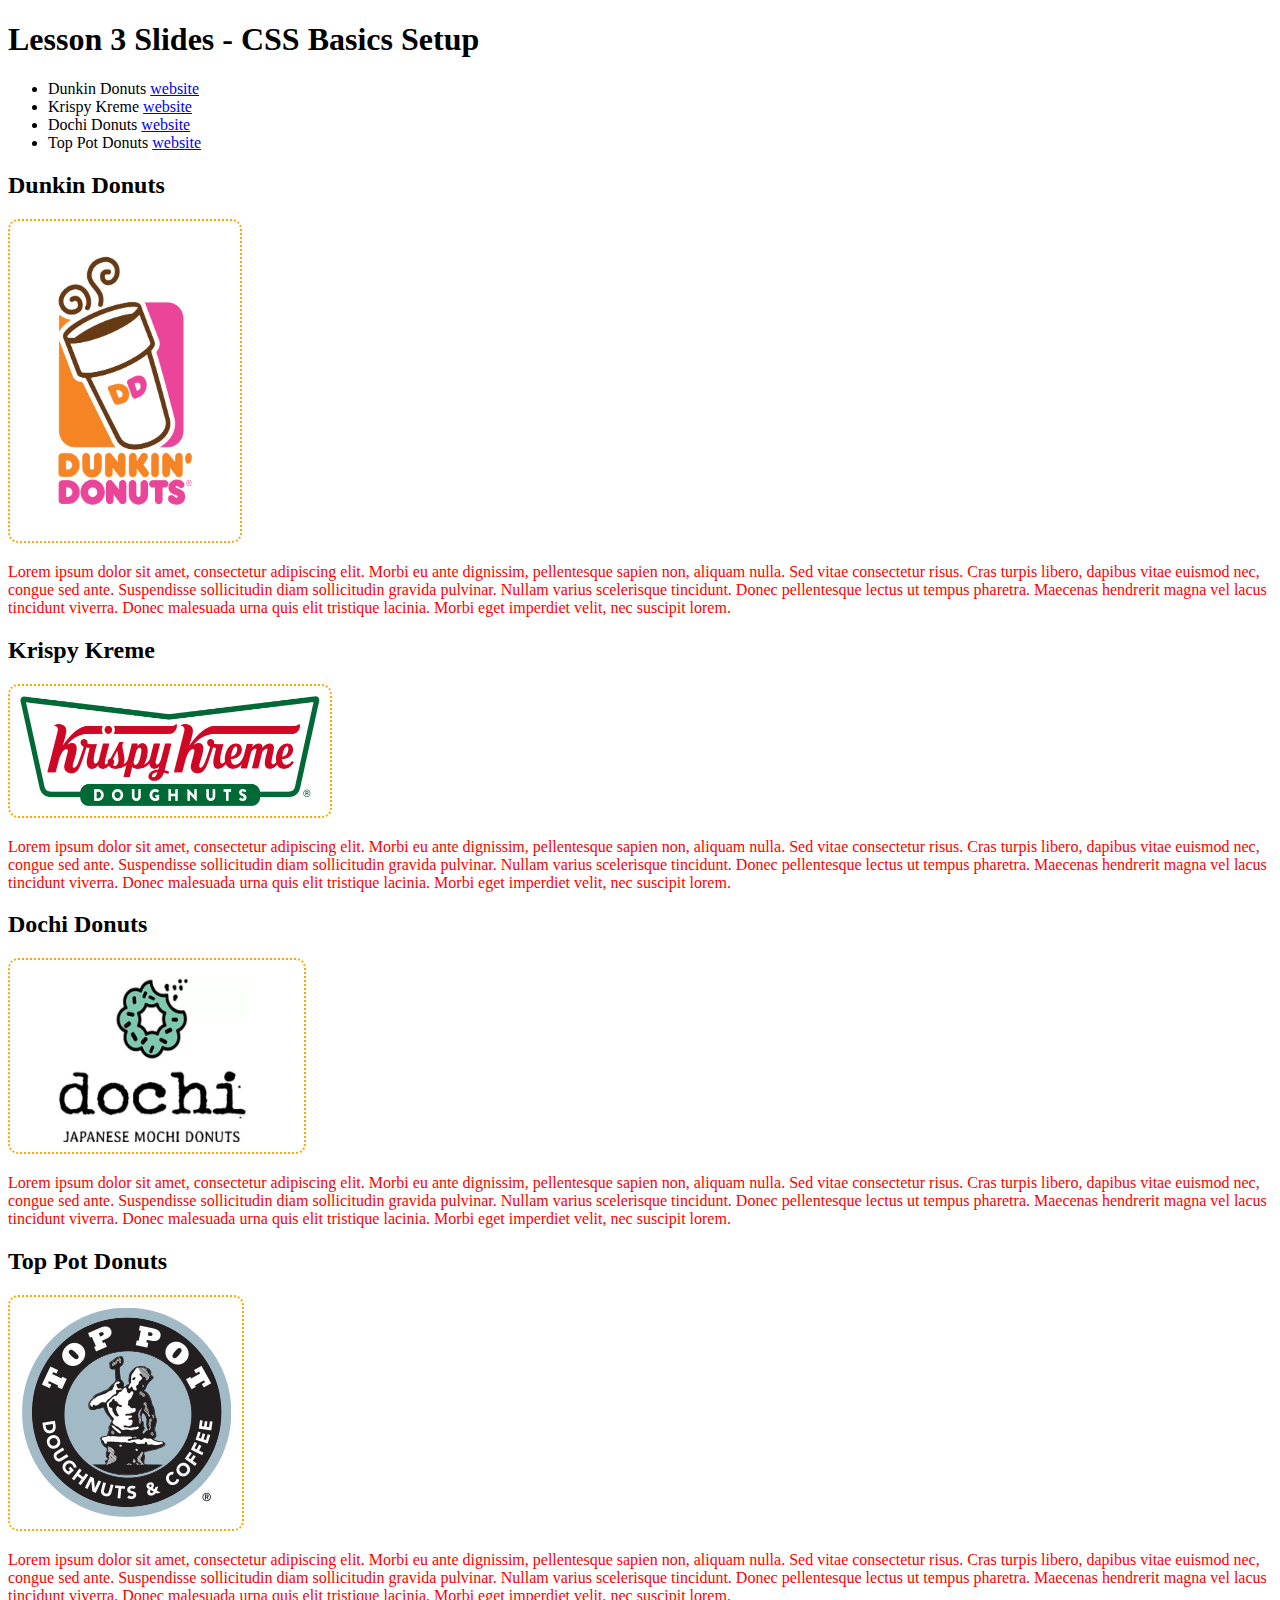
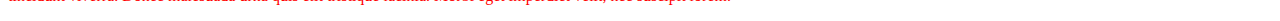
<file: index.html>
<!DOCTYPE html>
<html lang="en">
<head>
  <meta charset="utf-8">
  <title>Lesson 3 Slides Exercise</title>
  <style>
    img {
      border: 2px dotted orange;
      border-radius: 10px;
      padding: 10px;
    }
    p.bright {
      color: red;
    }
  </style>
</head>
  <body>
    <h1>Lesson 3 Slides - CSS Basics Setup</h1>
    <ul>
      <li>Dunkin Donuts <a href=https://www.dunkindonuts.com/en>website</a></li>
      <li>Krispy Kreme <a href="https://www.krispykreme.com/">website</a></li>
      <li>Dochi Donuts <a href="https://www.dochicompany.com/">website</a></li>
      <li>Top Pot Donuts <a href="https://www.toppotdoughnuts.com/">website</a></li>
    </ul>

    <h2>Dunkin Donuts</h2>
    <img src="images/logo-dunkin-donuts.png" alt="dunkin donuts icon" width="210" height="300">
    <p class ="bright">Lorem ipsum dolor sit amet, consectetur adipiscing elit. Morbi eu ante dignissim, pellentesque sapien non, aliquam nulla. Sed vitae consectetur risus. Cras turpis libero, dapibus vitae euismod nec, congue sed ante. Suspendisse sollicitudin diam sollicitudin gravida pulvinar. Nullam varius scelerisque tincidunt. Donec pellentesque lectus ut tempus pharetra. Maecenas hendrerit magna vel lacus tincidunt viverra. Donec malesuada urna quis elit tristique lacinia. Morbi eget imperdiet velit, nec suscipit lorem.</p>

    <h2>Krispy Kreme</h2>
    <img src="images/logo-krispy-kreme.png" alt="krispy kreme icon" width="300" height="110">
    <p class ="bright">Lorem ipsum dolor sit amet, consectetur adipiscing elit. Morbi eu ante dignissim, pellentesque sapien non, aliquam nulla. Sed vitae consectetur risus. Cras turpis libero, dapibus vitae euismod nec, congue sed ante. Suspendisse sollicitudin diam sollicitudin gravida pulvinar. Nullam varius scelerisque tincidunt. Donec pellentesque lectus ut tempus pharetra. Maecenas hendrerit magna vel lacus tincidunt viverra. Donec malesuada urna quis elit tristique lacinia. Morbi eget imperdiet velit, nec suscipit lorem.</p>

    <h2>Dochi Donuts</h2>
    <img src="images/logo-dochi-donuts.png" alt="dochi donut icon" width="274" height="172">
    <p class ="bright">Lorem ipsum dolor sit amet, consectetur adipiscing elit. Morbi eu ante dignissim, pellentesque sapien non, aliquam nulla. Sed vitae consectetur risus. Cras turpis libero, dapibus vitae euismod nec, congue sed ante. Suspendisse sollicitudin diam sollicitudin gravida pulvinar. Nullam varius scelerisque tincidunt. Donec pellentesque lectus ut tempus pharetra. Maecenas hendrerit magna vel lacus tincidunt viverra. Donec malesuada urna quis elit tristique lacinia. Morbi eget imperdiet velit, nec suscipit lorem.</p>

    <h2>Top Pot Donuts</h2>
    <img src="images/logo-top-pot.png" alt="top pot icon" width="212" height="212">
    <p class ="bright">Lorem ipsum dolor sit amet, consectetur adipiscing elit. Morbi eu ante dignissim, pellentesque sapien non, aliquam nulla. Sed vitae consectetur risus. Cras turpis libero, dapibus vitae euismod nec, congue sed ante. Suspendisse sollicitudin diam sollicitudin gravida pulvinar. Nullam varius scelerisque tincidunt. Donec pellentesque lectus ut tempus pharetra. Maecenas hendrerit magna vel lacus tincidunt viverra. Donec malesuada urna quis elit tristique lacinia. Morbi eget imperdiet velit, nec suscipit lorem.</p>
  </body>
</html>
</file>
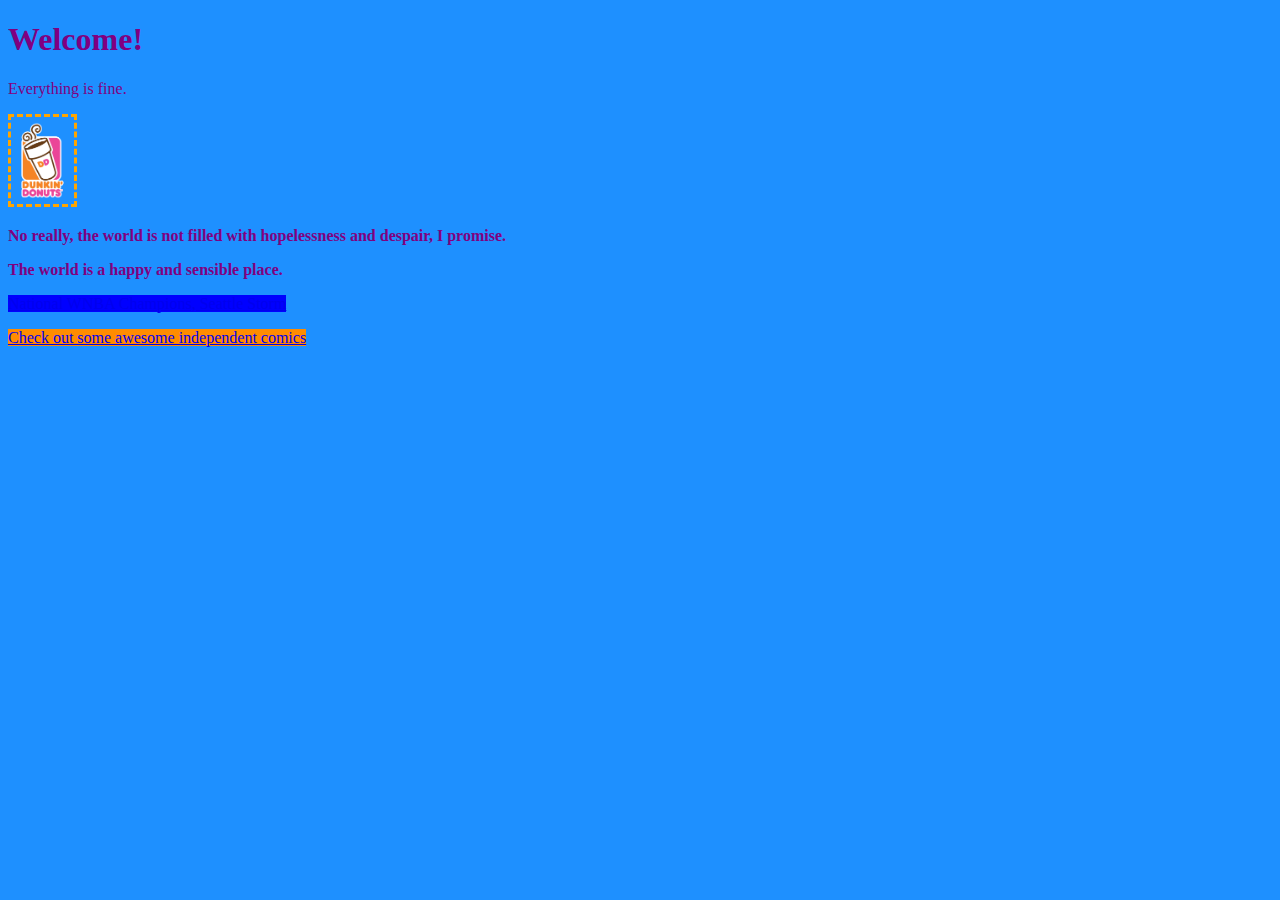
<file: css-practice.html>
<!DOCTYPE html>
<html lang="en">
<head>
  <meta charset="utf-8">
  <title>CSS Lecture Video Practice</title>
  <link rel="stylesheet" type="text/css" href="styles/styles.css">
</head>

<body>
  <h1>Welcome!</h1>
  <p class="purple-text">Everything is fine.</p>
  <img src="images/logo-dunkin-donuts.png" alt="Dunkin Donuts Logo">
  <p class="important purple-text">No really, the world is not filled with hopelessness and despair, I promise.</p>
  <p id="lead-paragraph">The world is a happy and sensible place.</p>
  <p><a href="https://storm.wnba.com/">National WNBA Champions, Seattle Storm</a></p>
  <p><a href="https://imagecomics.com/">Check out some awesome independent comics</a></p>
</body>
</html>
</file>
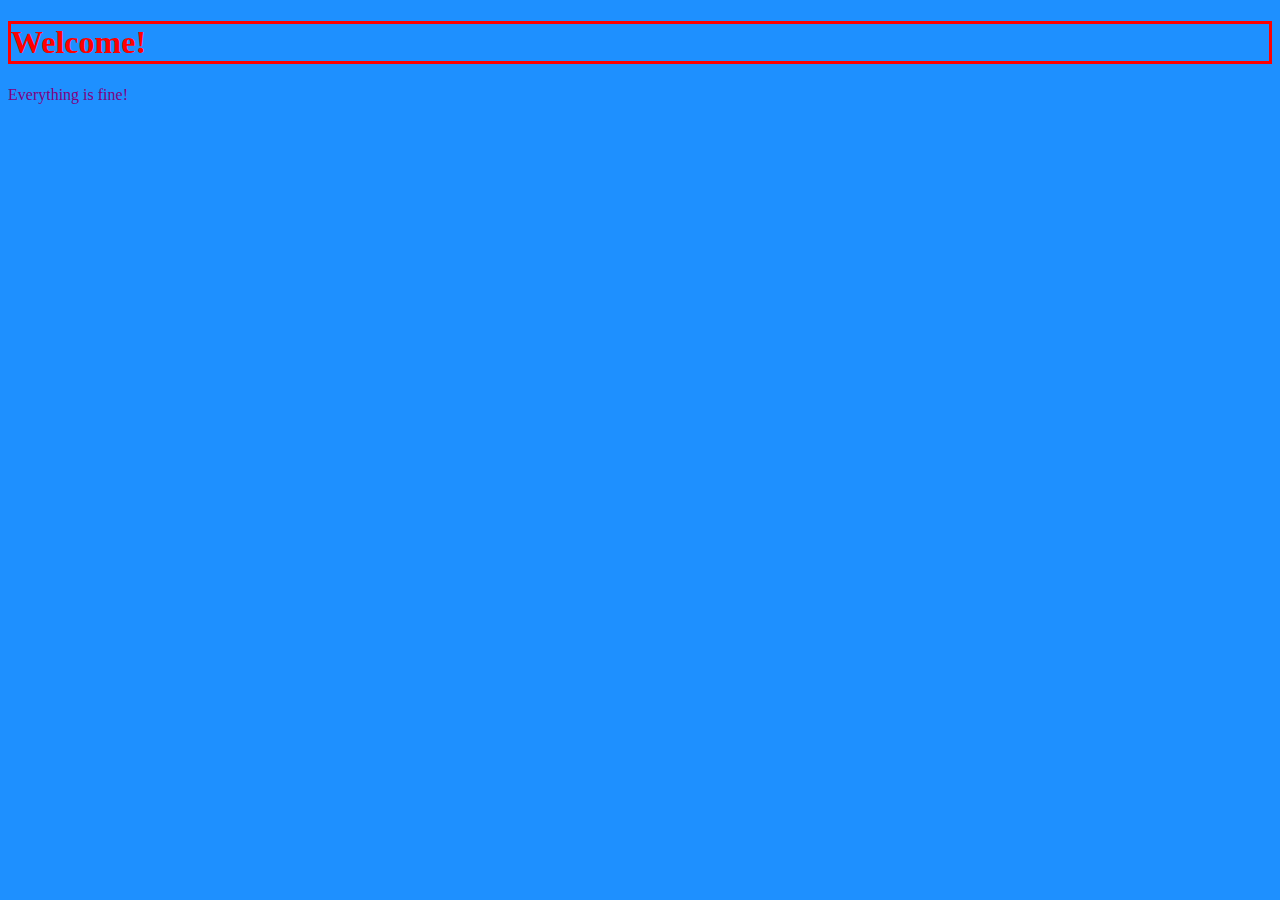
<file: lesson-03-02-start.html>
<!DOCTYPE html>
<html lang="en">
  <head>
    <meta charset="utf-8">
    <title>Home</title>
    <style>
      h1 {
        color: purple;
      }
      p {
        color: red;
      }
      body {
        background-color: dodgerblue;
      }
      .purple-text {
         color: purple;
      }
      .important {
        font-weight:bold;
      }
      #lead-paragraph {
        color: purple; font-weight: bold;
      }
      .important:hover {
        background-color:pink;
      }
      p.important {
        width: 75%;
      }

      a[href="https://www.imagecomics.com/"] {
        background-color: orange;
        padding: 1rem;
      }
      a[href="http://storm.wnba.com/"] {
        background-color: blue;
      }
      h1 {
        color: red;
        border-style: solid;
        border-width: 1 px;
        border-color: red;
      }

      img {
        border-style: dashed;
        border-color: orange;
        border-width: 3px;
        width:25%;
      }
    </style>
  </head>
  <body>
    <h1>Welcome!</h1>
    <p class="purple-text">Everything is fine!</p>
  </body>
</html>
</file>
<file: styles/styles.css>
img {
    border-style: dashed;
    border-color: orange;
    border-width: 3px;
    width: 5%;
    height: 5%;
  }
  p {color: blue;}
  .purple-text {color: #8A2BE2;}
  p {color: orange;}
  h1 {
    color: purple;
  }
  p {
    color: red;
  }
  body {
    background-color: #1E90FF;
  }
  .purple-text {
    color: purple;
  }
  .important {
    font-weight: bolder;
  }
  #lead-paragraph {
    color:purple;
    font-weight: bold;
  }
  .important:hover {
    background-color: #F0FFFF;
  }
  a[href="https://imagecomics.com/"] {
    background-color: #FF8C00;
  }
  a[href="https://storm.wnba.com/"] {
    background-color: #0000FF;
  }
</file>
